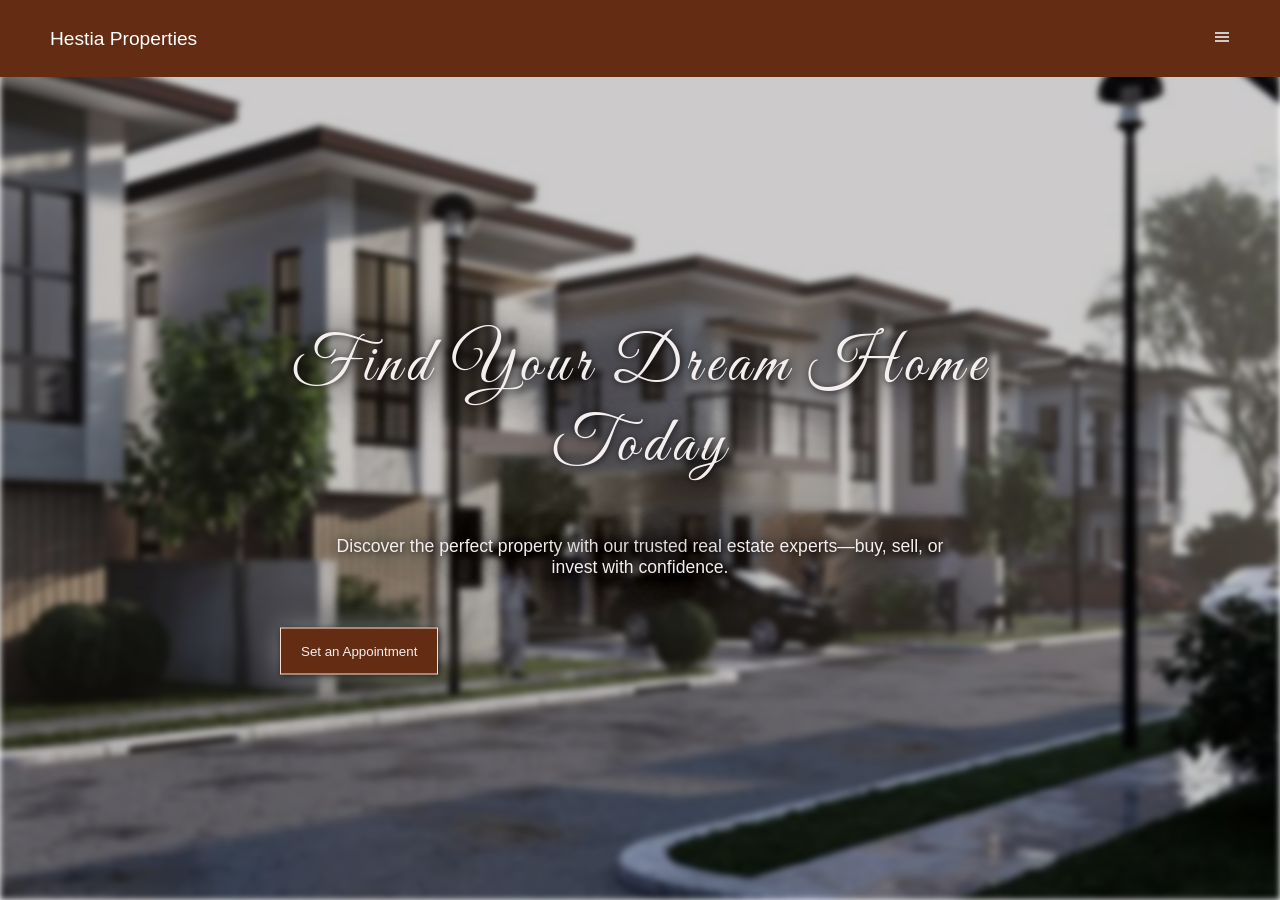
<file: index.html>
<!DOCTYPE html>
<html lang="en">
<head>
    <meta charset="UTF-8">
    <meta name="viewport" content="width=device-width, initial-scale=1.0">
    <title>Hestia Properties</title>

    <link rel="stylesheet" type="text/css" href="css/style-main.css">
    <link rel="stylesheet" type="text/css" href="css/style-nav.css" />
    <link rel="stylesheet" type="text/css" href="css/style-landing-page.css" />
    
    <script src="js/main.js" defer></script>
    
</head>
<body class="landing-page">

    <main>
        <nav class="layout-nav">
            <div class="layout-logo">
                <p>Hestia Properties</p>
            </div>

            <div class="menu-bar-layout">
                <svg id="svgMenuBar" xmlns="http://www.w3.org/2000/svg" width="1em" height="1em" viewBox="0 0 512 512"><path class="svgIcon" fill="#ccc" d="M32 96v64h448V96zm0 128v64h448v-64zm0 128v64h448v-64z"/></svg>
    
                <svg class="hide" id="svgClose" xmlns="http://www.w3.org/2000/svg" width="1em" height="1em" viewBox="0 0 16 16"><path class="svgIcon" fill="#ccc" d="M15.1 3.1L12.9.9L8 5.9L3.1.9L.9 3.1l5 4.9l-5 4.9l2.2 2.2l4.9-5l4.9 5l2.2-2.2l-5-4.9z"/></svg>
            </div>
        </nav>
    </main>
    
    <section class="hero-section"></section>

    <div class="hero-text">
        <h1>Find Your Dream Home Today</h1>
        <p>Discover the perfect property with our trusted real estate experts—buy, sell, or invest with confidence.</p>
        <button>Set an Appointment</button>

</div>

</body>
</html>
</file>
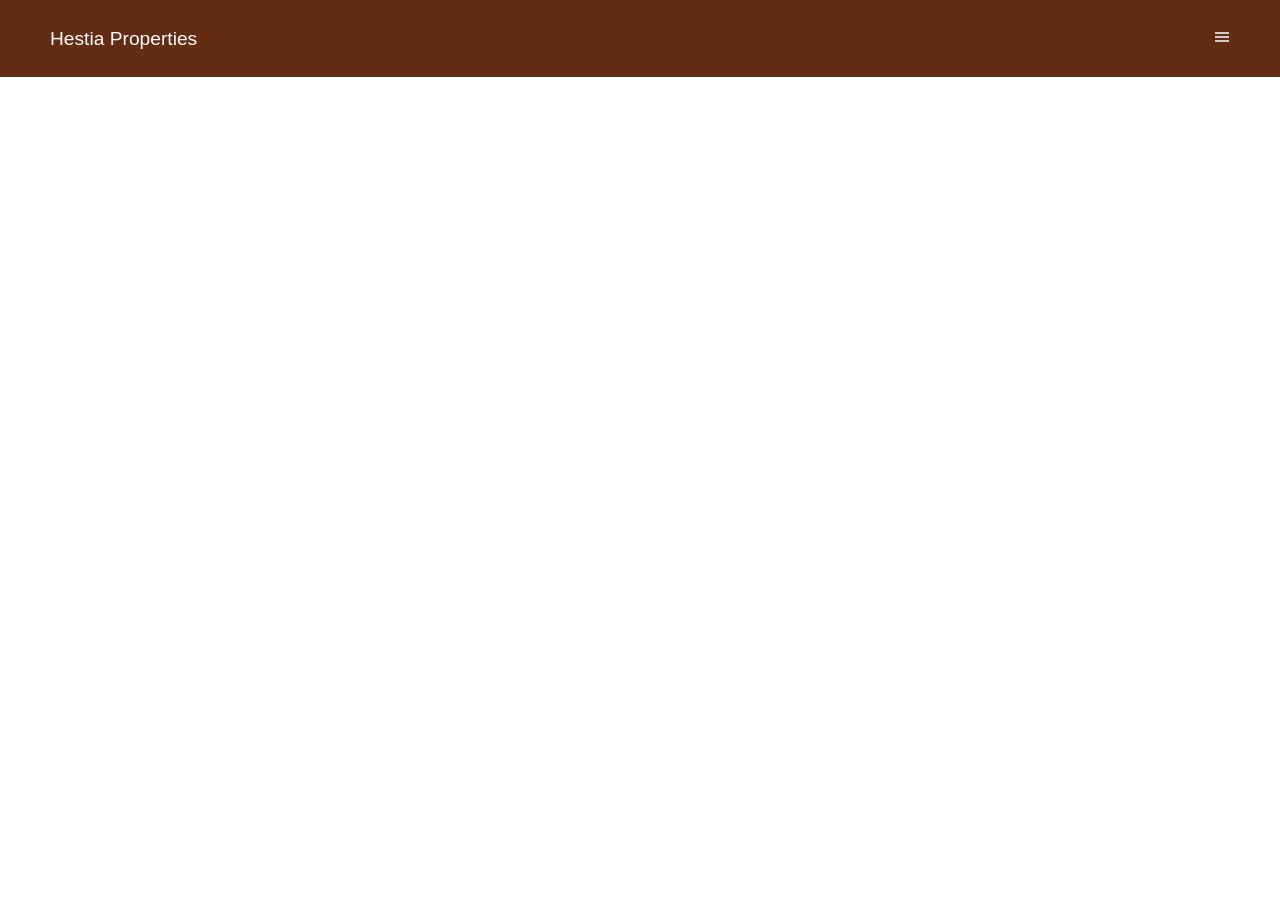
<file: common/navbar.html>
<!DOCTYPE html>
<html lang="en">
<head>
    <meta charset="UTF-8">
    <meta name="viewport" content="width=device-width, initial-scale=1.0">
    <title>X Button</title>
    
    <link rel="stylesheet" type="text/css" href="../css/style-main.css">
    <link rel="stylesheet" type="text/css" href="../css/style-nav.css" />
</head>
<body>
    <nav class="layout-nav">
        <div class="layout-logo">
            <p>Hestia Properties</p>
        </div>

        <div class="menu-bar-layout">
            <svg id="svgMenuBar" xmlns="http://www.w3.org/2000/svg" width="1em" height="1em" viewBox="0 0 512 512"><path class="svgIcon" fill="#ccc" d="M32 96v64h448V96zm0 128v64h448v-64zm0 128v64h448v-64z"/></svg>

            <svg class="hide" id="svgClose" xmlns="http://www.w3.org/2000/svg" width="1em" height="1em" viewBox="0 0 16 16"><path class="svgIcon" fill="#ccc" d="M15.1 3.1L12.9.9L8 5.9L3.1.9L.9 3.1l5 4.9l-5 4.9l2.2 2.2l4.9-5l4.9 5l2.2-2.2l-5-4.9z"/></svg>
        </div>
    </nav>
</body>
</html>
</file>
<file: css/style-main.css>
@import url('https://fonts.googleapis.com/css2?family=Great+Vibes&display=swap');

::-webkit-scrollbar{
    display: none;
}

:root {
    --prime-color: #642C13;
    
}

* {
    padding: 0;
    margin: 0;
    box-sizing: border-box;
    text-decoration: none;
	font-family: 'Poppins', sans-serif;
}

.hide {
    display: none;
}
</file>
<file: css/style-nav.css>
.layout-nav {
	display: flex;
	justify-content: space-between;
	align-items: center;

	background: #642d13;
	width: 100%;
	height: 77px;

	padding: 10px 50px;

    backdrop-filter: blur(5px);
	position: fixed;
	top: 0px;
	z-index: 1;
	
}

.layout-nav .layout-logo {
	width: 100px;

	margin-block: auto;
}

.layout-nav .layout-logo p {
	color: white;
    font-size: clamp(.98em, 5vw, 1.2em);
	text-wrap: nowrap;
}
</file>
<file: css/style-landing-page.css>
.landing-page .hero-section {
    width: 100%;
    height: 100vh;
    background-color: var(--prime-color);
    background-image: url(../img/background.jpg);
    background-size: cover;
    background-position: center;
    display: flex;
    justify-content: center;
    align-items: center;
    animation: fadeBg 5s ease-in forwards;
}

.landing-page  .hero-text {
    margin-top: 50px;
    position: absolute;
    top: 50%;
    left: 50%;
    transform: translate(-50%, -50%);

    width: min(90%, 720px);
}
    
.landing-page .hero-text h1 {
    text-align: center;
    font-size: clamp(3.2em, 5vw, 5.5em);
    font-weight: 100;
    letter-spacing: 5px;

    font-family: 'Great Vibes';
    animation: fadeText 5s ease-in forwards;
}

.landing-page .hero-text p {
    margin: 50px auto;
    width: 90%;

    font-weight: 300;
    text-align: center;
    font-size: clamp(.98em, 5vw, 1.1em);
    animation: fadeText 5s ease-in forwards;

}

.landing-page .hero-text button {    
    padding: 15px 20px;
    background-color: var(--prime-color);
    color: white;
    border: 1px solid hsl(19, 66%, 90%);
    opacity: 0;
    animation: fadeButton 2s ease-in forwards;
    animation-delay: 5s;
}

.landing-page .hero-text button:hover { 
    background-color: hsl(19, 66%, 26%);
}

@keyframes fadeBg {
    0% { 
        filter: grayscale(100%) blur(0px) brightness(100%);
    }

    50% { 
        filter: grayscale(50%) blur(0px);
    }

    70% { 
        filter: grayscale(0%) blur(0px);
    }

    80% {
        filter: blur(1px);
    }

    100% { 
        filter: blur(3px) brightness(80%);
    }
}

@keyframes fadeText {
    0% { 
        color: var(--prime-color);
        opacity: 0;
    }

    50% { 
        color: #f5eeee;
        opacity: 1;
        text-shadow: 1px 1px 3px #000000c5,
                    0 0 10px #ffffff8d,
                    0 0 30px black;
    }

    100% { 
        color: #f5eeee;
        opacity: 1;
        text-shadow: 1px 1px 7px rgba(0, 0, 0, 0.773),
                    /* 0 0 30px #ffffff8d, */
                    0 0 40px black,
                    0 0 50px black;
    }
}

@keyframes fadeButton {
    0% { 
        color: var(--prime-color);
        opacity: 0;
        transform: scale(1.2);
    }

    50% { 
        color: #f5eeee;
        opacity: 1;
    }

    100% { 
        color: #f5eeee;
        opacity: 1;
        transform: scale(1);
        box-shadow: 1px 1px 7px rgba(0, 0, 0, 0.773),
                    0 0 30px #ffffff8d,
                    0 0 50px black;
    }
}
</file>
